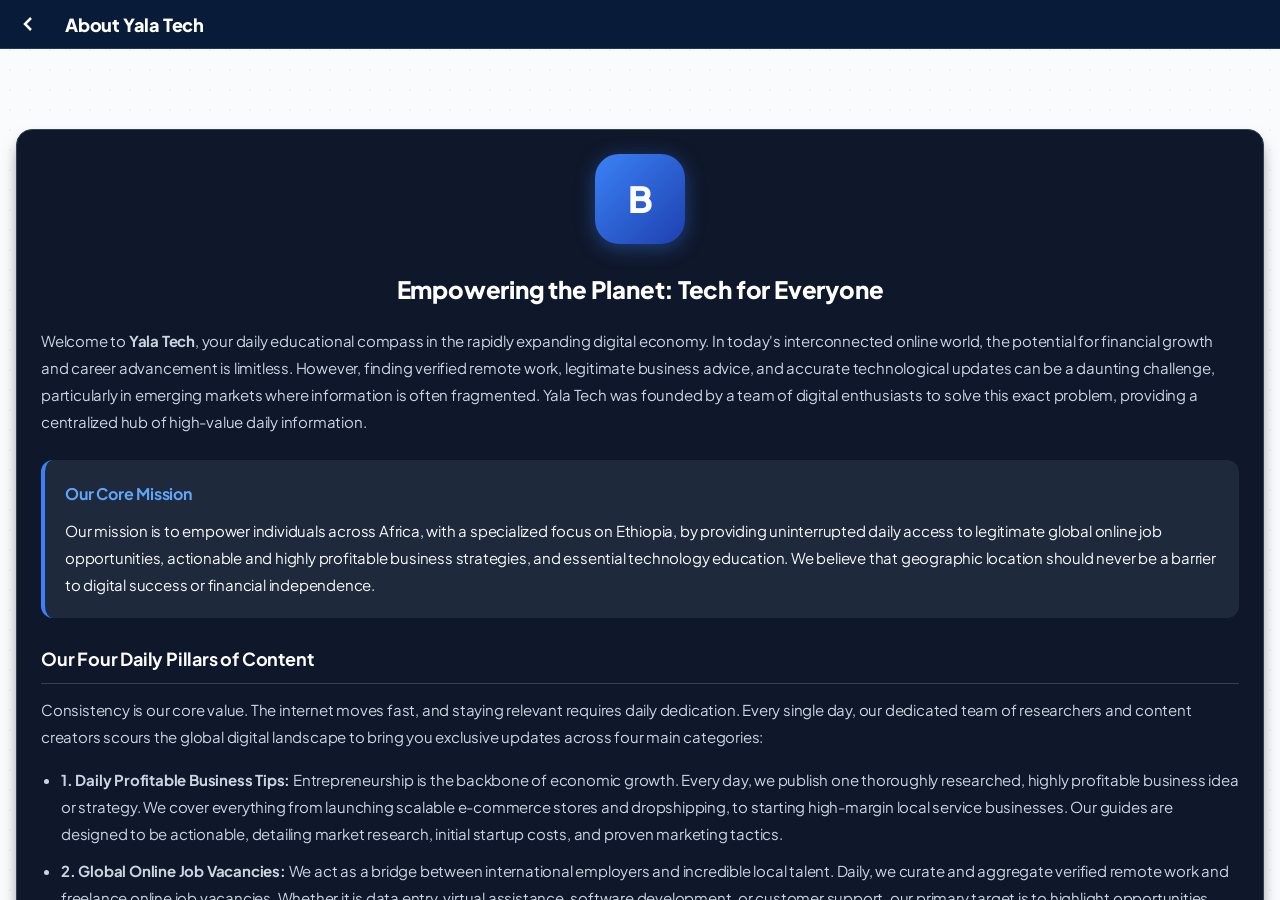
<file: about.html>
<!DOCTYPE html>
<html lang="en">
<head>
    <meta charset="UTF-8">
    <meta name="viewport" content="width=device-width, initial-scale=1.0, maximum-scale=1.0, user-scalable=no, viewport-fit=cover">
    <title>Yala Tech - About Us</title>
    <link rel="preconnect" href="https://fonts.googleapis.com">
    <link rel="preconnect" href="https://fonts.gstatic.com" crossorigin>
    <link href="https://fonts.googleapis.com/css2?family=Plus+Jakarta+Sans:wght=400;500;600;700;800&display=swap" rel="stylesheet">
    <link rel="stylesheet" href="news.css">
    <style>
        .page-content-card { 
            background: #0f172a; 
            border-radius: 16px; 
            padding: 24px; 
            margin-bottom: 30px; 
            color: #f8fafc; 
            line-height: 1.8; 
            font-size: 15px; 
            border: 1px solid #334155; 
            box-shadow: 0 10px 15px -3px rgba(0, 0, 0, 0.5); 
            text-align: left; 
        }
        .app-logo-placeholder { 
            width: 90px; 
            height: 90px; 
            background: linear-gradient(135deg, #3b82f6, #1e40af); 
            border-radius: 24px; 
            margin: 0 auto 24px auto; 
            display: flex; 
            align-items: center; 
            justify-content: center; 
            font-size: 36px; 
            font-weight: 800; 
            color: white; 
            box-shadow: 0 4px 20px rgba(59, 130, 246, 0.4);
        }
        .page-content-card h2 { color: #ffffff; margin-bottom: 16px; font-size: 24px; font-weight: 800; text-align: center; }
        .page-content-card h3 { color: #ffffff; margin-top: 25px; margin-bottom: 12px; font-size: 18px; font-weight: 700; border-bottom: 1px solid #334155; padding-bottom: 8px; }
        .page-content-card p { margin-bottom: 16px; color: #cbd5e1; }
        .page-content-card ul { padding-left: 20px; margin-bottom: 16px; color: #cbd5e1; }
        .page-content-card li { margin-bottom: 10px; }
        .mission-box { background: #1e293b; padding: 20px; border-radius: 12px; border-left: 4px solid #3b82f6; margin: 25px 0; }
        .mission-box strong { color: #60a5fa; font-size: 16px; display: block; margin-bottom: 8px;}
    </style>
</head>
<body>
    <div class="app-view">
        <header class="nav-header" style="background: #081B38;">
            <div class="header-left-group">
                <a href="index.html" style="color: white; margin-right: 15px; display: flex; align-items: center;">
                    <svg width="24" height="24" viewBox="0 0 24 24" fill="none" stroke="currentColor" stroke-width="2.5"><path d="M15 18l-6-6 6-6"/></svg>
                </a>
                <h1 class="header-title-text" style="font-size: 18px;">About Yala Tech</h1>
            </div>
        </header>

        <main class="app-content" style="padding-top: 80px;">
            <div class="page-content-card">
                <div class="app-logo-placeholder">B</div>
                <h2>Empowering the Planet: Tech for Everyone</h2>
                
                <p>Welcome to <strong>Yala Tech</strong>, your daily educational compass in the rapidly expanding digital economy. In today's interconnected online world, the potential for financial growth and career advancement is limitless. However, finding verified remote work, legitimate business advice, and accurate technological updates can be a daunting challenge, particularly in emerging markets where information is often fragmented. Yala Tech was founded by a team of digital enthusiasts to solve this exact problem, providing a centralized hub of high-value daily information.</p>
                
                <div class="mission-box">
                    <strong>Our Core Mission</strong>
                    Our mission is to empower individuals across Africa, with a specialized focus on Ethiopia, by providing uninterrupted daily access to legitimate global online job opportunities, actionable and highly profitable business strategies, and essential technology education. We believe that geographic location should never be a barrier to digital success or financial independence.
                </div>

                <h3>Our Four Daily Pillars of Content</h3>
                <p>Consistency is our core value. The internet moves fast, and staying relevant requires daily dedication. Every single day, our dedicated team of researchers and content creators scours the global digital landscape to bring you exclusive updates across four main categories:</p>
                <ul>
                    <li><strong>1. Daily Profitable Business Tips:</strong> Entrepreneurship is the backbone of economic growth. Every day, we publish one thoroughly researched, highly profitable business idea or strategy. We cover everything from launching scalable e-commerce stores and dropshipping, to starting high-margin local service businesses. Our guides are designed to be actionable, detailing market research, initial startup costs, and proven marketing tactics.</li>
                    <li><strong>2. Global Online Job Vacancies:</strong> We act as a bridge between international employers and incredible local talent. Daily, we curate and aggregate verified remote work and freelance online job vacancies. Whether it is data entry, virtual assistance, software development, or customer support, our primary target is to highlight opportunities that are strictly accessible to job seekers in Africa and Ethiopia, ensuring our community isn't wasting time on geographically restricted roles.</li>
                    <li><strong>3. Technology Updates & News:</strong> To thrive in online work, you must stay current with the tools of the trade. We share the latest tech updates, software reviews, and digital workspace innovations. From artificial intelligence breakthroughs to new productivity apps, we break down complex tech news into easy-to-understand summaries.</li>
                    <li><strong>4. Social Media & Digital Work Advice:</strong> Social media is no longer just for entertainment; it is a powerful tool for income generation and personal branding. We provide daily, specialized advice on how to navigate the digital workspace, how to market yourself as a freelancer, and how to monetize platforms like TikTok, YouTube, Instagram, and LinkedIn effectively.</li>
                </ul>

                <h3>Our Focus on Africa and Ethiopia</h3>
                <p>While the digital economy is technically borderless, access to optimized information and remote work opportunities is not always equal. Yala Tech is intentionally built with a primary focus on Africa and Ethiopia. We understand the unique challenges faced by local digital workers—from payment gateway hurdles to localized internet infrastructure. We aim to break down these geographical and infrastructural barriers by equipping local entrepreneurs and job seekers with strategies that actually work in modern, emerging markets.</p>

                <h3>Why Trust Yala Tech?</h3>
                <p>In an era of misinformation and online scams, trust is paramount. We operate on the <em>Yala Tech Secure Matrix</em>, a foundational principle that ensures all the information, external job links, and business updates you receive are thoroughly vetted for legitimacy before they are published. We do not charge our users for access to our daily job listings or business tips; our platform is designed to be a free, accessible educational resource for all.</p>
                
                <p>We are deeply committed to fostering a vibrant, supportive community of digital professionals who are informed, employed, and thriving. Whether you are looking to secure your first remote job, scale a side hustle into a full-time business, or simply want to stay updated on the latest tech trends, Yala Tech is your trusted daily companion.</p>

                <p style="margin-top: 30px; font-weight: bold; color: #60a5fa; text-align: center; font-size: 16px;">Join us every day. Learn constantly, Apply relentlessly, and Grow indefinitely.</p>
            </div>
        </main>
    </div>
</body>
</html>
</file>
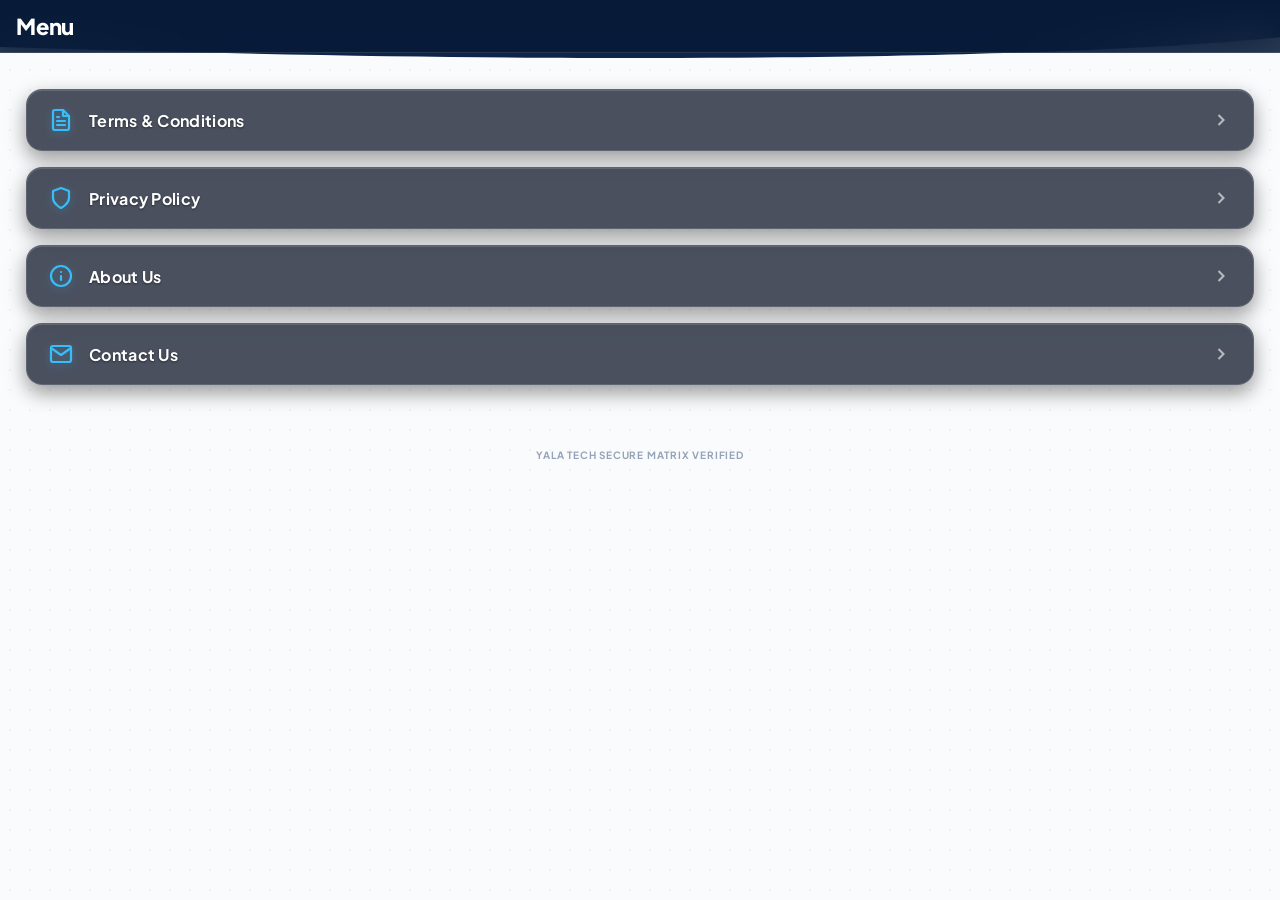
<file: menu.html>
<!DOCTYPE html>
<html lang="en">
<head>
    <meta charset="UTF-8">
    <meta name="viewport" content="width=device-width, initial-scale=1.0, maximum-scale=1.0, user-scalable=no, viewport-fit=cover">
    
    <!-- Force all menu links to open in the full window -->
    <base target="_top">

    <title>Shikela - Navigation Menu</title>
    <link rel="preconnect" href="https://fonts.googleapis.com">
    <link rel="preconnect" href="https://fonts.gstatic.com" crossorigin>
    <link href="https://fonts.googleapis.com/css2?family=Plus+Jakarta+Sans:wght=400;500;600;700;800&display=swap" rel="stylesheet">
    <link rel="stylesheet" href="news.css">
    <style>
        .menu-grid {
            display: flex;
            flex-direction: column;
            gap: 16px;
            margin-top: 20px;
            padding: 0 10px;
        }

        /* 3D Dark Blur Card Styling */
        .menu-card {
            display: flex;
            align-items: center;
            justify-content: space-between;
            background: rgba(15, 23, 42, 0.75);
            backdrop-filter: blur(12px);
            -webkit-backdrop-filter: blur(12px);
            border: 1px solid rgba(255, 255, 255, 0.12);
            padding: 18px 22px;
            border-radius: 16px;
            color: #ffffff;
            text-decoration: none;
            box-shadow: 0 8px 20px rgba(0, 0, 0, 0.4), 
                        inset 0 1px 0 rgba(255, 255, 255, 0.15);
            transition: transform 0.2s ease, box-shadow 0.2s ease, background 0.2s ease;
        }

        .menu-card:active {
            transform: translateY(2px) scale(0.98);
            box-shadow: 0 4px 10px rgba(0, 0, 0, 0.3), 
                        inset 0 1px 0 rgba(255, 255, 255, 0.1);
            background: rgba(15, 23, 42, 0.85);
        }

        .menu-card-left {
            display: flex;
            align-items: center;
            gap: 16px;
        }

        .menu-icon {
            width: 24px;
            height: 24px;
            stroke: #38bdf8;
            stroke-width: 2.2;
            fill: none;
            stroke-linecap: round;
            stroke-linejoin: round;
            filter: drop-shadow(0 2px 4px rgba(56, 189, 248, 0.3));
        }

        .menu-title {
            font-size: 16px;
            font-weight: 700;
            color: #ffffff;
            letter-spacing: 0.3px;
            text-shadow: 0 1px 2px rgba(0, 0, 0, 0.5);
        }

        .chevron-icon {
            width: 20px;
            height: 20px;
            stroke: rgba(255, 255, 255, 0.6);
            stroke-width: 2.5;
            fill: none;
        }
    </style>
</head>
<body>

    <div class="app-view">
        <!-- Top Wave Background -->
        <svg class="bg-wave bg-wave-top" viewBox="0 0 375 200" preserveAspectRatio="none" fill="none" xmlns="http://www.w3.org/2000/svg">
            <path d="M0 0H375V75C375 75 280 155 0 95V0Z" fill="url(#paint0_linear)"/>
            <defs>
                <linearGradient id="paint0_linear" x1="187.5" y1="0" x2="187.5" y2="200" gradientUnits="userSpaceOnUse">
                    <stop stop-color="#081B38"/>
                    <stop offset="1" stop-color="#0F2C59"/>
                </linearGradient>
            </defs>
        </svg>

        <!-- Navigation Header (Timer Removed) -->
        <header class="nav-header">
            <div class="header-left-group">
                <h1 class="header-title-text" style="font-size: 22px; font-weight: 800;">Menu</h1>
            </div>
        </header>

        <main class="app-content">
            <!-- Information Links Section -->
            <div class="menu-grid">
                
                <!-- Terms & Conditions -->
                <a href="terms.html" class="menu-card">
                    <div class="menu-card-left">
                        <svg class="menu-icon" viewBox="0 0 24 24"><path d="M14 2H6a2 2 0 0 0-2 2v16a2 2 0 0 0 2 2h12a2 2 0 0 0 2-2V8z"></path><polyline points="14 2 14 8 20 8"></polyline><line x1="16" y1="13" x2="8" y2="13"></line><line x1="16" y1="17" x2="8" y2="17"></line><polyline points="10 9 9 9 8 9"></polyline></svg>
                        <span class="menu-title">Terms & Conditions</span>
                    </div>
                    <svg class="chevron-icon" viewBox="0 0 24 24"><polyline points="9 18 15 12 9 6"></polyline></svg>
                </a>

                <!-- Privacy Policy -->
                <a href="privacy.html" class="menu-card">
                    <div class="menu-card-left">
                        <svg class="menu-icon" viewBox="0 0 24 24"><path d="M12 22s8-4 8-10V5l-8-3-8 3v7c0 6 8 10 8 10z"></path></svg>
                        <span class="menu-title">Privacy Policy</span>
                    </div>
                    <svg class="chevron-icon" viewBox="0 0 24 24"><polyline points="9 18 15 12 9 6"></polyline></svg>
                </a>

                <!-- About Us -->
                <a href="about.html" class="menu-card">
                    <div class="menu-card-left">
                        <svg class="menu-icon" viewBox="0 0 24 24"><circle cx="12" cy="12" r="10"></circle><line x1="12" y1="16" x2="12" y2="12"></line><line x1="12" y1="8" x2="12.01" y2="8"></line></svg>
                        <span class="menu-title">About Us</span>
                    </div>
                    <svg class="chevron-icon" viewBox="0 0 24 24"><polyline points="9 18 15 12 9 6"></polyline></svg>
                </a>

                <!-- Contact Us -->
                <a href="contact.html" class="menu-card">
                    <div class="menu-card-left">
                        <svg class="menu-icon" viewBox="0 0 24 24"><path d="M4 4h16c1.1 0 2 .9 2 2v12c0 1.1-.9 2-2 2H4c-1.1 0-2-.9-2-2V6c0-1.1.9-2 2-2z"></path><polyline points="22,6 12,13 2,6"></polyline></svg>
                        <span class="menu-title">Contact Us</span>
                    </div>
                    <svg class="chevron-icon" viewBox="0 0 24 24"><polyline points="9 18 15 12 9 6"></polyline></svg>
                </a>

            </div>

            <footer class="verified-footer-shield" style="margin-top: 40px; margin-bottom: 20px;">
                <span class="footer-shield-text">Yala Tech Secure Matrix Verified</span>
            </footer>
        </main>
    </div>

</body>
</html>
</file>
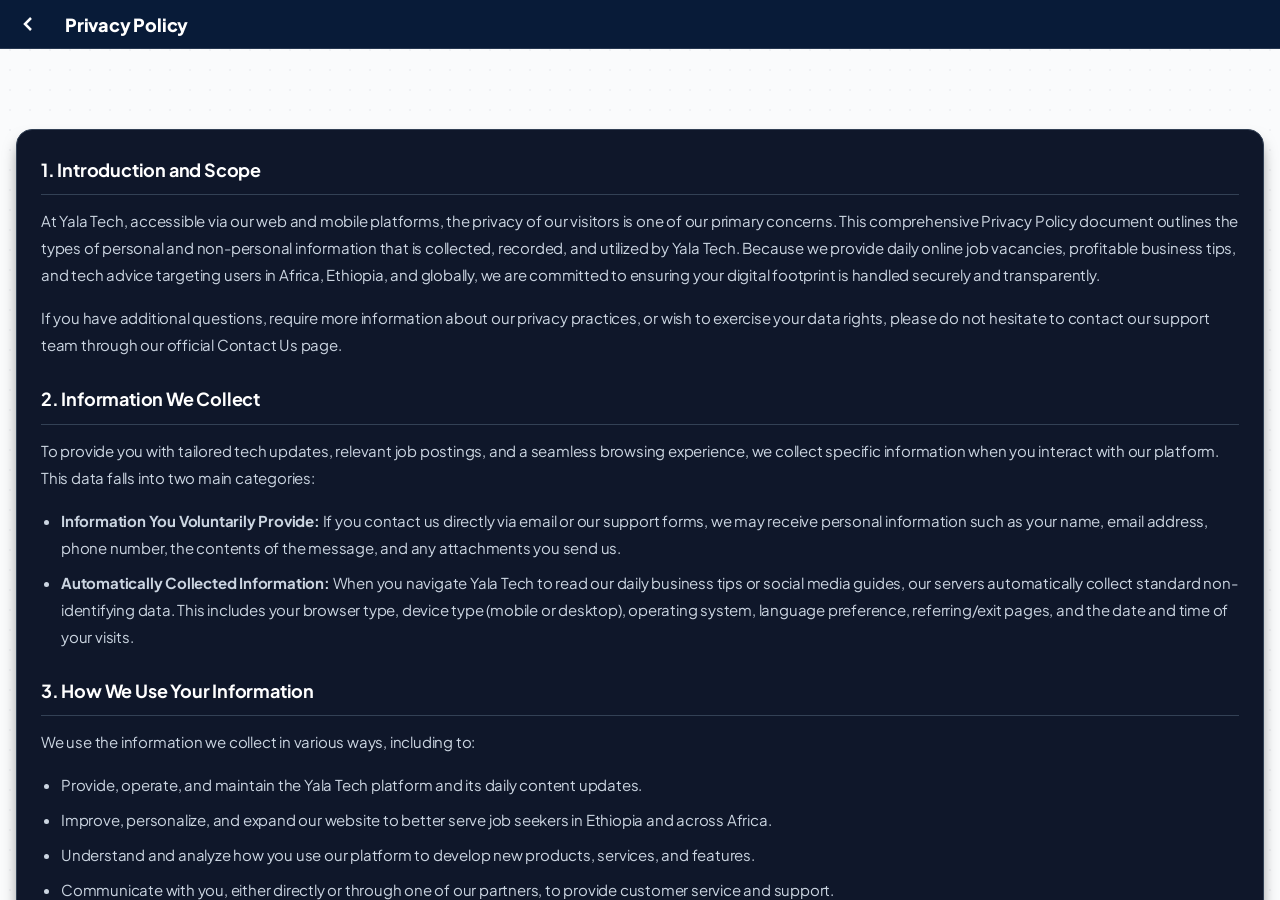
<file: privacy.html>
<!DOCTYPE html>
<html lang="en">
<head>
    <meta charset="UTF-8">
    <meta name="viewport" content="width=device-width, initial-scale=1.0, maximum-scale=1.0, user-scalable=no, viewport-fit=cover">
    <title>Yala Tech - Privacy Policy</title>
    <link rel="preconnect" href="https://fonts.googleapis.com">
    <link rel="preconnect" href="https://fonts.gstatic.com" crossorigin>
    <link href="https://fonts.googleapis.com/css2?family=Plus+Jakarta+Sans:wght=400;500;600;700;800&display=swap" rel="stylesheet">
    <link rel="stylesheet" href="news.css">
    <style>
        .page-content-card { 
            background: #0f172a; 
            border-radius: 16px; 
            padding: 24px; 
            margin-bottom: 30px; 
            color: #f8fafc; 
            line-height: 1.8; 
            font-size: 15px; 
            border: 1px solid #334155; 
            box-shadow: 0 10px 15px -3px rgba(0, 0, 0, 0.5); 
        }
        .page-content-card h3 { 
            color: #ffffff; 
            margin-top: 25px; 
            margin-bottom: 12px; 
            font-size: 18px; 
            font-weight: 700; 
            border-bottom: 1px solid #334155; 
            padding-bottom: 8px; 
        }
        .page-content-card h3:first-child { margin-top: 0; }
        .page-content-card p { margin-bottom: 16px; color: #cbd5e1; }
        .page-content-card ul { padding-left: 20px; margin-bottom: 16px; color: #cbd5e1; }
        .page-content-card li { margin-bottom: 8px; }
    </style>
</head>
<body>
    <div class="app-view">
        <header class="nav-header" style="background: #081B38;">
            <div class="header-left-group">
                <a href="index.html" style="color: white; margin-right: 15px; display: flex; align-items: center;">
                    <svg width="24" height="24" viewBox="0 0 24 24" fill="none" stroke="currentColor" stroke-width="2.5"><path d="M15 18l-6-6 6-6"/></svg>
                </a>
                <h1 class="header-title-text" style="font-size: 18px;">Privacy Policy</h1>
            </div>
        </header>

        <main class="app-content" style="padding-top: 80px;">
            <div class="page-content-card">
                <h3>1. Introduction and Scope</h3>
                <p>At Yala Tech, accessible via our web and mobile platforms, the privacy of our visitors is one of our primary concerns. This comprehensive Privacy Policy document outlines the types of personal and non-personal information that is collected, recorded, and utilized by Yala Tech. Because we provide daily online job vacancies, profitable business tips, and tech advice targeting users in Africa, Ethiopia, and globally, we are committed to ensuring your digital footprint is handled securely and transparently.</p>
                <p>If you have additional questions, require more information about our privacy practices, or wish to exercise your data rights, please do not hesitate to contact our support team through our official Contact Us page.</p>
                
                <h3>2. Information We Collect</h3>
                <p>To provide you with tailored tech updates, relevant job postings, and a seamless browsing experience, we collect specific information when you interact with our platform. This data falls into two main categories:</p>
                <ul>
                    <li><strong>Information You Voluntarily Provide:</strong> If you contact us directly via email or our support forms, we may receive personal information such as your name, email address, phone number, the contents of the message, and any attachments you send us. </li>
                    <li><strong>Automatically Collected Information:</strong> When you navigate Yala Tech to read our daily business tips or social media guides, our servers automatically collect standard non-identifying data. This includes your browser type, device type (mobile or desktop), operating system, language preference, referring/exit pages, and the date and time of your visits.</li>
                </ul>

                <h3>3. How We Use Your Information</h3>
                <p>We use the information we collect in various ways, including to:</p>
                <ul>
                    <li>Provide, operate, and maintain the Yala Tech platform and its daily content updates.</li>
                    <li>Improve, personalize, and expand our website to better serve job seekers in Ethiopia and across Africa.</li>
                    <li>Understand and analyze how you use our platform to develop new products, services, and features.</li>
                    <li>Communicate with you, either directly or through one of our partners, to provide customer service and support.</li>
                    <li>Find and prevent fraud, ensuring the integrity of our Secure Matrix.</li>
                    <li>Serve relevant advertisements and track the performance of ad campaigns (see AdSense section below).</li>
                </ul>

                <h3>4. Log Files</h3>
                <p>Yala Tech follows a standard and secure procedure of using log files. These files log visitors when they visit websites—a standard practice for hosting companies and a part of hosting services' analytics. The information collected by log files includes internet protocol (IP) addresses, browser type, Internet Service Provider (ISP), date and time stamps, referring/exit pages, and possibly the number of clicks. These data points are not linked to any information that is personally identifiable. The purpose of this information is strictly for analyzing user trends, administering the site, tracking users' movement around the website, and gathering broad demographic information.</p>

                <h3>5. Cookies and Web Beacons</h3>
                <p>Like any modern, professional website, Yala Tech uses 'cookies'. These cookies are small text files used to store information, including visitors' preferences and the specific pages on the website that the visitor accessed or visited. The information is used to optimize the user experience by customizing our web page content—such as our daily job and tech posts—based on visitors' browser types, device dimensions, and other localized information.</p>

                <h3>6. Google DoubleClick DART Cookie & Google AdSense</h3>
                <p>To keep our daily business tips and job posting services entirely free for our users, Yala Tech monetizes the platform through third-party advertising, primarily Google AdSense. Google is a third-party vendor on our site. It uses cookies, specifically known as DART cookies, to serve targeted ads to our site visitors based upon their visit to Yala Tech and other websites on the internet.</p>
                <p>However, visitors may choose to decline the use of DART cookies by visiting the Google Ad and Content Network Privacy Policy at the following URL: <a href="https://policies.google.com/technologies/ads" style="color: #60a5fa; text-decoration: none;">https://policies.google.com/technologies/ads</a>.</p>
                <p>These third-party ad servers or ad networks use technologies like cookies, JavaScript, or Web Beacons in their respective advertisements and links that appear on Yala Tech, which are sent directly to users' browsers. They automatically receive your IP address when this occurs. These technologies are used to measure the effectiveness of their advertising campaigns and to personalize the advertising content that you see on websites that you visit. Please note that Yala Tech has no access to or control over these cookies used by third-party advertisers.</p>

                <h3>7. External Links and Third-Party Job Portals</h3>
                <p>Yala Tech acts as an aggregator, meaning we post daily online work vacancies from across the globe. Consequently, our site contains numerous external links to third-party recruitment sites, company career pages, and external digital resources. Yala Tech's Privacy Policy does not apply to these external websites. We strongly advise you to consult the respective Privacy Policies of these third-party platforms before submitting your resume, personal information, or application data to them.</p>

                <h3>8. User Data Rights (CCPA & GDPR)</h3>
                <p>We believe in full transparency regarding your data. Depending on your region, you may be entitled to the following data protection rights:</p>
                <ul>
                    <li><strong>The right to access:</strong> You have the right to request copies of your personal data that we have collected.</li>
                    <li><strong>The right to rectification:</strong> You have the right to request that we correct any information you believe is inaccurate or complete information you believe is incomplete.</li>
                    <li><strong>The right to erasure:</strong> You have the right to request that we erase your personal data, under certain conditions.</li>
                    <li><strong>The right to restrict processing:</strong> You have the right to request that we restrict the processing of your personal data, under certain conditions.</li>
                </ul>
                <p>If you make a request, we have one month to respond to you. If you would like to exercise any of these rights, please contact us.</p>

                <h3>9. Children's Information (COPPA Compliance)</h3>
                <p>Another core part of our priority is adding protection for children while using the internet. We encourage parents and guardians to observe, participate in, and/or monitor and guide their online activity. Yala Tech does not knowingly collect any Personal Identifiable Information from children under the age of 13. If you think that your child provided this kind of information on our website, we strongly encourage you to contact us immediately and we will do our best efforts to promptly remove such information from our records.</p>

                <p style="margin-top: 25px; font-size: 13px; color: #94a3b8;"><em>This Privacy Policy applies only to our online activities and is valid for visitors to our website with regards to the information that they shared and/or collect in Yala Tech. This policy is not applicable to any information collected offline or via channels other than this website. Last Updated: August 2026.</em></p>
            </div>
        </main>
    </div>
</body>
</html>
</file>
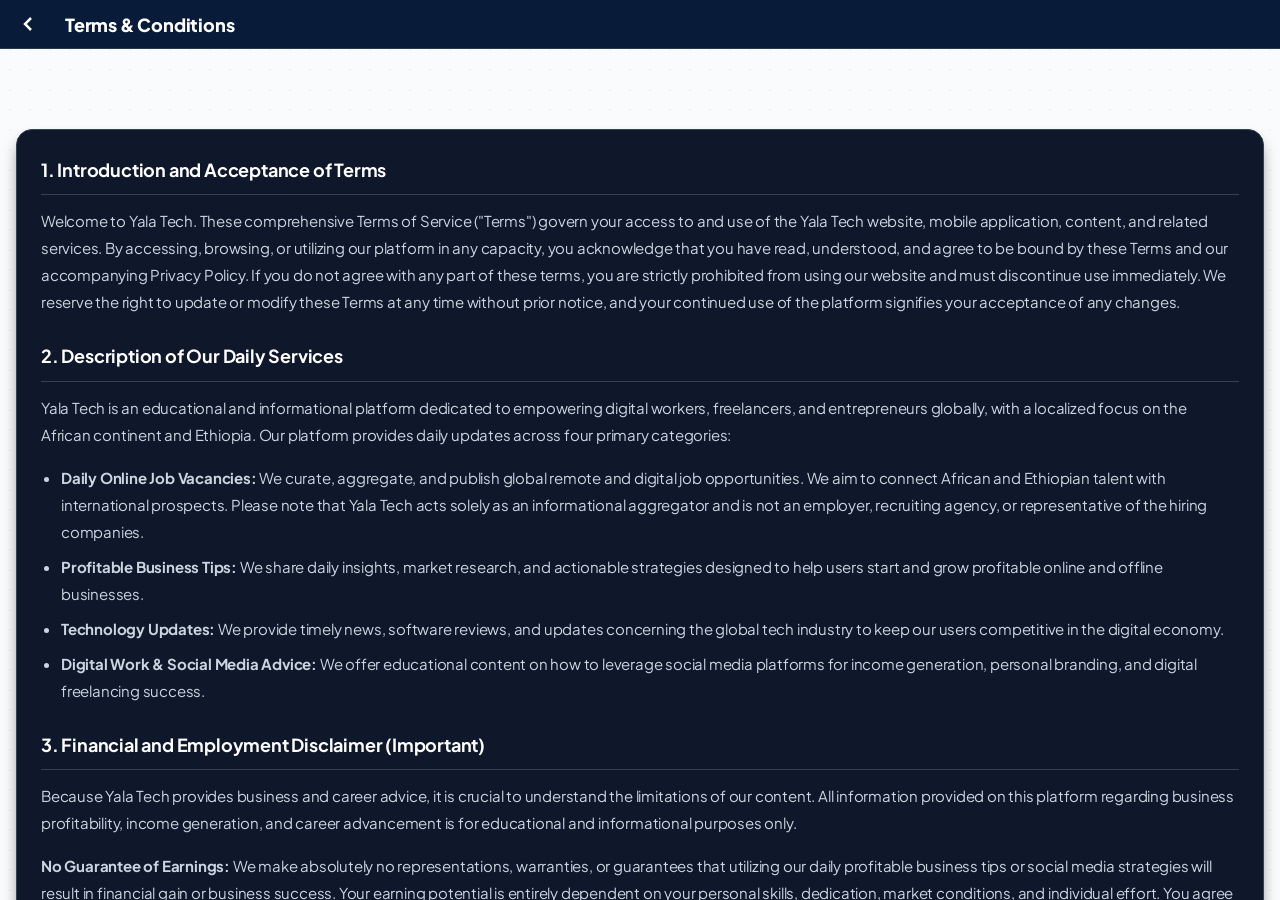
<file: terms.html>
<!DOCTYPE html>
<html lang="en">
<head>
    <meta charset="UTF-8">
    <meta name="viewport" content="width=device-width, initial-scale=1.0, maximum-scale=1.0, user-scalable=no, viewport-fit=cover">
    <title>Yala Tech - Terms of Service</title>
    <link rel="preconnect" href="https://fonts.googleapis.com">
    <link rel="preconnect" href="https://fonts.gstatic.com" crossorigin>
    <link href="https://fonts.googleapis.com/css2?family=Plus+Jakarta+Sans:wght=400;500;600;700;800&display=swap" rel="stylesheet">
    <link rel="stylesheet" href="news.css">
    <style>
        .page-content-card { 
            background: #0f172a; 
            border-radius: 16px; 
            padding: 24px; 
            margin-bottom: 30px; 
            color: #f8fafc; 
            line-height: 1.8; 
            font-size: 15px; 
            border: 1px solid #334155; 
            box-shadow: 0 10px 15px -3px rgba(0, 0, 0, 0.5);
        }
        .page-content-card h3 { 
            color: #ffffff; 
            margin-top: 25px; 
            margin-bottom: 12px; 
            font-size: 18px; 
            font-weight: 700; 
            border-bottom: 1px solid #334155; 
            padding-bottom: 8px; 
        }
        .page-content-card h3:first-child { margin-top: 0; }
        .page-content-card p { margin-bottom: 16px; color: #cbd5e1; }
        .page-content-card ul { padding-left: 20px; margin-bottom: 16px; color: #cbd5e1; }
        .page-content-card li { margin-bottom: 8px; }
    </style>
</head>
<body>
    <div class="app-view">
        <header class="nav-header" style="background: #081B38;">
            <div class="header-left-group">
                <a href="index.html" style="color: white; margin-right: 15px; display: flex; align-items: center;">
                    <svg width="24" height="24" viewBox="0 0 24 24" fill="none" stroke="currentColor" stroke-width="2.5"><path d="M15 18l-6-6 6-6"/></svg>
                </a>
                <h1 class="header-title-text" style="font-size: 18px;">Terms & Conditions</h1>
            </div>
        </header>

        <main class="app-content" style="padding-top: 80px;">
            <div class="page-content-card">
                <h3>1. Introduction and Acceptance of Terms</h3>
                <p>Welcome to Yala Tech. These comprehensive Terms of Service ("Terms") govern your access to and use of the Yala Tech website, mobile application, content, and related services. By accessing, browsing, or utilizing our platform in any capacity, you acknowledge that you have read, understood, and agree to be bound by these Terms and our accompanying Privacy Policy. If you do not agree with any part of these terms, you are strictly prohibited from using our website and must discontinue use immediately. We reserve the right to update or modify these Terms at any time without prior notice, and your continued use of the platform signifies your acceptance of any changes.</p>
                
                <h3>2. Description of Our Daily Services</h3>
                <p>Yala Tech is an educational and informational platform dedicated to empowering digital workers, freelancers, and entrepreneurs globally, with a localized focus on the African continent and Ethiopia. Our platform provides daily updates across four primary categories:</p>
                <ul>
                    <li><strong>Daily Online Job Vacancies:</strong> We curate, aggregate, and publish global remote and digital job opportunities. We aim to connect African and Ethiopian talent with international prospects. Please note that Yala Tech acts solely as an informational aggregator and is not an employer, recruiting agency, or representative of the hiring companies.</li>
                    <li><strong>Profitable Business Tips:</strong> We share daily insights, market research, and actionable strategies designed to help users start and grow profitable online and offline businesses.</li>
                    <li><strong>Technology Updates:</strong> We provide timely news, software reviews, and updates concerning the global tech industry to keep our users competitive in the digital economy.</li>
                    <li><strong>Digital Work & Social Media Advice:</strong> We offer educational content on how to leverage social media platforms for income generation, personal branding, and digital freelancing success.</li>
                </ul>

                <h3>3. Financial and Employment Disclaimer (Important)</h3>
                <p>Because Yala Tech provides business and career advice, it is crucial to understand the limitations of our content. All information provided on this platform regarding business profitability, income generation, and career advancement is for educational and informational purposes only.</p>
                <p><strong>No Guarantee of Earnings:</strong> We make absolutely no representations, warranties, or guarantees that utilizing our daily profitable business tips or social media strategies will result in financial gain or business success. Your earning potential is entirely dependent on your personal skills, dedication, market conditions, and individual effort. You agree that Yala Tech is not liable for any financial losses or business failures you may experience.</p>
                <p><strong>No Guarantee of Employment:</strong> While we strive to post legitimate daily online work vacancies, we do not vet every employer. We do not guarantee employment, interview opportunities, or the validity of third-party job postings. Users are strongly advised to perform their own due diligence, research employers, and never pay upfront fees for job applications.</p>

                <h3>4. Intellectual Property Rights</h3>
                <p>All content published on Yala Tech, including but not limited to daily posts, articles, business strategies, graphics, logos, and digital guides, is the exclusive intellectual property of Yala Tech and its content creators. These materials are protected by international copyright and trademark laws. You are granted a limited, non-exclusive, non-transferable license to access and read the content for personal, non-commercial use. You may not scrape, copy, reproduce, republish, sell, rent, or distribute our daily content on other websites, apps, or social media pages without explicit, written permission from Yala Tech management.</p>

                <h3>5. User Conduct and Acceptable Use</h3>
                <p>To maintain a safe and valuable community, you agree to use the Yala Tech platform strictly for lawful purposes. You explicitly agree that you will not:</p>
                <ul>
                    <li>Use any automated systems, bots, or scraping tools to extract our daily job postings or business tips for use on competing platforms.</li>
                    <li>Attempt to gain unauthorized access to our secure matrix, servers, or any underlying code of the Yala Tech platform.</li>
                    <li>Post or transmit any fraudulent, malicious, or misleading information, especially in the context of job applications or business interactions.</li>
                    <li>Use our platform to distribute spam, malware, or unsolicited promotional materials.</li>
                </ul>
                <p>We reserve the right to instantly terminate or suspend your access to our platform without notice if we determine you have violated any of these conduct rules.</p>

                <h3>6. Third-Party Links, Job Portals, and Advertising</h3>
                <p>To provide our comprehensive daily services, Yala Tech frequently links to external websites, third-party job application portals, and educational resources. Furthermore, to keep our platform free for users, we monetize our content through third-party advertising networks, such as Google AdSense. We do not endorse, control, or monitor the content, privacy policies, or practices of these external sites or advertisers.</p>
                <p>When you click on a job link or an advertisement, you are leaving the Yala Tech platform. Any interactions, data sharing, or business dealings you have with these third parties are solely between you and the third party. Yala Tech accepts no responsibility or liability for any loss, data breach, or damage that may arise from your use of external websites or engagement with advertisements.</p>

                <h3>7. Limitation of Liability and Indemnification</h3>
                <p>To the maximum extent permitted by applicable law, in no event shall Yala Tech, its founders, directors, employees, or affiliates be liable for any direct, indirect, incidental, consequential, special, or exemplary damages arising out of or in connection with your use of, or inability to use, the platform. This includes, but is not limited to, damages for loss of profits, lost data, missed employment opportunities, or business interruption.</p>
                <p>You agree to indemnify, defend, and hold harmless Yala Tech from any claims, liabilities, damages, losses, and expenses, including legal fees, arising out of your violation of these Terms or your misuse of the platform's information.</p>

                <h3>8. Governing Law & Jurisdiction</h3>
                <p>These Terms of Service, and any disputes arising out of or related to the use of the Yala Tech platform, shall be governed by, construed, and enforced in accordance with the laws of the Federal Democratic Republic of Ethiopia, without regard to its conflict of law principles. Any legal action or proceeding shall be brought exclusively in the state or federal courts located in Ethiopia.</p>

                <p style="margin-top: 20px; font-size: 13px; color: #94a3b8;"><em>Document Last Updated and Effective as of: August 2026. For any questions regarding these terms, please use our Contact Support page.</em></p>
            </div>
        </main>
    </div>
</body>
</html>
</file>
<file: news.css>
:root {
    --primary-burgundy: #0F2C59;
    --primary-gradient: linear-gradient(135deg, #081B38 0%, #0F2C59 50%, #030C1A 100%);
    --accent-glow: rgba(15, 44, 89, 0.05);
    --text-dark: #0f172a;
    --text-muted: #64748b;
    --bg-light: #f8fafc;
    --border-light: #e2e8f0;
    --card-shadow: 0 6px 20px -4px rgba(0, 0, 0, 0.04), 0 2px 8px -2px rgba(0, 0, 0, 0.02);
}

* {
    box-sizing: border-box;
    margin: 0;
    padding: 0;
    font-family: 'Plus Jakarta Sans', sans-serif;
    letter-spacing: -0.2px;
    -webkit-tap-highlight-color: transparent;
}

html, body {
    width: 100%;
    height: 100%;
    min-height: 100vh;
    min-height: 100dvh;
    background-color: #fafbfc;
    background-image: radial-gradient(rgba(148, 163, 184, 0.1) 1px, transparent 1px);
    background-size: 20px 20px;
}

.app-view {
    width: 100%;
    height: 100%;
    display: flex;
    flex-direction: column;
    position: relative;
}

.bg-wave { position: absolute; left: 0; width: 100%; z-index: 0; pointer-events: none; }
.bg-wave-top { top: 0; height: 11vh; min-height: 95px; }

/* TOP HEADER */
.nav-header {
    display: flex;
    align-items: center;
    justify-content: space-between;
    padding: calc(12px + env(safe-area-inset-top)) 16px 12px 16px;
    border-bottom: 1px solid rgba(255, 255, 255, 0.12);
    background: rgba(8, 27, 56, 0.85);
    backdrop-filter: blur(20px);
    -webkit-backdrop-filter: blur(20px);
    position: sticky;
    top: 0;
    z-index: 100;
    gap: 8px;
}

.header-left-group {
    display: flex;
    align-items: center;
    gap: 10px;
    flex: 1;
}

.back-action-btn, .search-action-btn {
    width: 32px;
    height: 32px;
    border-radius: 50%;
    background: rgba(255, 255, 255, 0.12);
    border: 1px solid rgba(255, 255, 255, 0.2);
    display: flex;
    align-items: center;
    justify-content: center;
    color: #ffffff;
    cursor: pointer;
    text-decoration: none;
    transition: transform 0.15s ease;
    flex-shrink: 0;
}
.back-action-btn:active, .search-action-btn:active { transform: scale(0.92); }
.back-action-btn svg, .search-action-btn svg { width: 16px; height: 16px; fill: none; stroke: currentColor; stroke-width: 2.5; }

.header-title-text { font-size: 15px; font-weight: 800; color: #ffffff; white-space: nowrap; }

.header-live-clock-badge {
    background: rgba(255, 255, 255, 0.15);
    border: 1px solid rgba(255, 255, 255, 0.2);
    padding: 5px 10px;
    border-radius: 8px;
    color: #ffffff;
    font-size: 11px;
    font-weight: 700;
    font-variant-numeric: tabular-nums;
    letter-spacing: 0.2px;
    backdrop-filter: blur(4px);
    -webkit-backdrop-filter: blur(4px);
    text-align: center;
    margin: 0 auto;
}

/* MAIN APP CONTENT AREA - UPDATED BOTTOM PADDING FOR OVERLAP FIX */
.app-content {
    flex: 1;
    overflow-y: auto;
    -webkit-overflow-scrolling: touch;
    padding: 16px 16px calc(110px + env(safe-area-inset-bottom, 32px)) 16px;
    box-sizing: border-box;
    position: relative;
    z-index: 1;
}

/* TOP MENU - FULL WIDTH FLEX GRID */
.category-filter-row {
    display: flex;
    gap: 10px;
    margin-bottom: 16px;
    width: 100%;
}

.filter-pill {
    flex: 1;
    padding: 12px 14px;
    border-radius: 100px;
    font-size: 13px;
    font-weight: 700;
    color: var(--text-muted);
    background: #ffffff;
    border: 1px solid var(--border-light);
    text-align: center;
    white-space: nowrap;
    cursor: pointer;
    transition: all 0.2s ease;
}

.filter-pill.active-pill {
    background: var(--primary-gradient);
    color: #ffffff;
    border-color: var(--primary-burgundy);
    box-shadow: 0 4px 12px var(--accent-glow);
}

/* BROADCASTS CONTAINER - ADDED EXTRA BOTTOM SPACING */
.broadcasts-container { 
    display: flex; 
    flex-direction: column; 
    gap: 14px; 
    padding-bottom: 24px;
}

.featured-broadcast-card {
    background: rgba(255, 255, 255, 0.9);
    backdrop-filter: blur(4px);
    -webkit-backdrop-filter: blur(4px);
    border: 1px solid rgba(226, 232, 240, 0.8);
    border-radius: 16px;
    padding: 16px;
    box-shadow: var(--card-shadow);
    position: relative;
    overflow: hidden;
}

.featured-broadcast-card::before {
    content: '';
    position: absolute;
    top: 0;
    left: 0;
    width: 4px;
    height: 100%;
    background: var(--primary-gradient);
}

.featured-broadcast-card.native-ad-card {
    padding: 14px 16px;
    min-height: 290px;
}
.featured-broadcast-card.native-ad-card::before { background: #2563eb; }

.ad-script-wrapper {
    width: 100%;
    min-height: 250px;
    display: flex;
    justify-content: center;
    align-items: center;
    position: relative;
}

.badge-meta-row { display: flex; align-items: center; justify-content: space-between; margin-bottom: 10px; flex-wrap: wrap; gap: 6px; }

.spotlight-pill {
    background: rgba(15, 44, 89, 0.08);
    color: var(--primary-burgundy);
    padding: 3px 8px;
    border-radius: 6px;
    font-size: 9.5px;
    font-weight: 800;
    text-transform: uppercase;
}

.spotlight-pill.system-badge { background: #f0f4f9; color: #2563eb; }
.spotlight-pill.inline-ad-badge { background: #f0f4f9; color: #2563eb; font-weight: 800; }

.timestamp-log-text { font-size: 11px; font-weight: 600; color: var(--text-muted); font-variant-numeric: tabular-nums; }

.broadcast-image-frame {
    width: 100%;
    max-height: 220px;
    border-radius: 12px;
    overflow: hidden;
    margin-bottom: 12px;
    border: 1px solid var(--border-light);
    background: #f1f5f9;
    position: relative;
    cursor: pointer;
}

.broadcast-image-frame img {
    width: 100%;
    height: 100%;
    object-fit: cover;
    filter: blur(12px);
    transition: filter 0.4s cubic-bezier(0.4, 0, 0.2, 1);
}

.broadcast-image-frame img.loaded { filter: blur(0); }

.clickable-news-content {
    cursor: pointer;
}

.broadcast-title {
    font-size: 16px;
    font-weight: 800;
    color: var(--text-dark);
    line-height: 1.35;
    margin-bottom: 6px;
}

.broadcast-body-text {
    font-size: 13.5px;
    font-weight: 500;
    color: #475569;
    line-height: 1.55;
    white-space: pre-wrap;
}

.redirect-link-btn {
    display: inline-flex;
    align-items: center;
    justify-content: center;
    gap: 6px;
    padding: 10px 14px;
    background: var(--primary-gradient);
    color: #ffffff;
    font-size: 12.5px;
    font-weight: 700;
    border-radius: 10px;
    text-decoration: none;
    box-shadow: 0 4px 12px var(--accent-glow);
    transition: transform 0.15s ease, opacity 0.2s;
}
.redirect-link-btn:active { transform: scale(0.97); }
.redirect-link-btn svg { width: 14px; height: 14px; fill: none; stroke: currentColor; stroke-width: 2.5; }

.card-footer-branding-row {
    display: flex;
    align-items: center;
    justify-content: space-between;
    margin-top: 12px;
    width: 100%;
}

.inline-card-logo { width: 18px; height: 18px; object-fit: contain; opacity: 0.85; }

.promo-redeem-card {
    background: #ffffff;
    border: 1px solid var(--border-light);
    border-radius: 18px;
    padding: 16px;
    box-shadow: var(--card-shadow);
    margin-bottom: 14px;
}

.promo-header-group { display: flex; align-items: center; gap: 10px; margin-bottom: 12px; }
.promo-gift-badge { font-size: 20px; }
.promo-header-title { font-size: 14.5px; font-weight: 800; color: var(--text-dark); }
.promo-header-subtitle { font-size: 11.5px; color: var(--text-muted); font-weight: 500; }

.promo-action-fields { display: flex; gap: 6px; }

.promo-input-field {
    flex: 1;
    padding: 11px 14px;
    border: 1px solid var(--border-light);
    border-radius: 10px;
    font-size: 13px;
    font-weight: 700;
    text-transform: uppercase;
    color: var(--text-dark);
    background-color: var(--bg-light);
    outline: none;
}

.promo-submit-btn {
    padding: 0 18px;
    background: var(--primary-gradient);
    color: #ffffff;
    border: none;
    border-radius: 10px;
    font-size: 13px;
    font-weight: 700;
    cursor: pointer;
}

/* Responsive YouTube Video Wrapper */
.reader-video-container {
    width: 100%;
    margin: 16px 0;
    border-radius: 12px;
    overflow: hidden;
    background: #000000;
    position: relative;
    padding-bottom: 56.25%;
    height: 0;
    border: 1px solid rgba(0, 0, 0, 0.1);
}
.reader-video-container iframe {
    position: absolute;
    top: 0;
    left: 0;
    width: 100%;
    height: 100%;
    border: 0;
}

/* Admin Action Buttons */
.admin-action-row {
    display: flex;
    justify-content: flex-end;
    padding: 0 0 8px 0;
}
.admin-duplicate-btn {
    background: #0F2C59;
    color: #ffffff;
    border: 1px solid rgba(255, 255, 255, 0.2);
    padding: 6px 12px;
    font-size: 11px;
    font-weight: 700;
    border-radius: 6px;
    cursor: pointer;
    transition: background 0.2s ease;
}
.admin-duplicate-btn:hover {
    background: #081B38;
}

/* Search Overlay Drawer */
.search-modal-overlay {
    display: none;
    position: fixed;
    top: 0;
    left: 0;
    width: 100%;
    height: 100%;
    background: rgba(8, 27, 56, 0.6);
    backdrop-filter: blur(8px);
    -webkit-backdrop-filter: blur(8px);
    z-index: 1000;
    flex-direction: column;
    padding: calc(12px + env(safe-area-inset-top)) 16px 20px 16px;
}
.search-modal-overlay.active-search { display: flex; }

.search-box-header { display: flex; align-items: center; gap: 10px; margin-bottom: 16px; }

.search-input-wrapper {
    flex: 1;
    display: flex;
    align-items: center;
    background: #ffffff;
    border: 1px solid var(--border-light);
    border-radius: 12px;
    padding: 0 12px;
    box-shadow: 0 4px 12px rgba(0,0,0,0.05);
}

.search-input-wrapper svg { width: 18px; height: 18px; color: var(--text-muted); margin-right: 8px; flex-shrink: 0; }

.search-news-field {
    width: 100%;
    height: 44px;
    border: none;
    outline: none;
    font-size: 14px;
    font-weight: 700;
    color: var(--text-dark);
    background: transparent;
}

.close-search-btn {
    background: rgba(255, 255, 255, 0.9);
    border: none;
    color: var(--text-dark);
    font-size: 13px;
    font-weight: 800;
    padding: 10px 14px;
    border-radius: 12px;
    cursor: pointer;
}

.search-results-area { flex: 1; overflow-y: auto; display: flex; flex-direction: column; gap: 12px; }

/* Full News Modal Page Header */
.full-news-modal-overlay {
    display: none;
    position: fixed;
    top: 0;
    left: 0;
    width: 100%;
    height: 100%;
    background: #ffffff;
    z-index: 2000;
    flex-direction: column;
    overflow: hidden;
}
.full-news-modal-overlay.active-reader { display: flex; }

.news-reader-header {
    display: flex;
    align-items: center;
    justify-content: space-between;
    padding: calc(12px + env(safe-area-inset-top)) 16px 12px 16px;
    background: var(--primary-gradient);
    color: #ffffff;
}

.close-reader-btn {
    background: rgba(255, 255, 255, 0.15);
    border: 1px solid rgba(255, 255, 255, 0.25);
    color: #ffffff;
    width: 32px;
    height: 32px;
    border-radius: 50%;
    display: flex;
    align-items: center;
    justify-content: center;
    cursor: pointer;
}
.close-reader-btn svg { width: 18px; height: 18px; fill: none; stroke: currentColor; stroke-width: 2.5; }

.news-reader-content {
    flex: 1;
    overflow-y: auto;
    padding: 20px 16px calc(40px + env(safe-area-inset-bottom, 20px)) 16px;
}

.reader-meta-bar {
    display: flex;
    align-items: center;
    justify-content: space-between;
    margin-bottom: 14px;
    flex-wrap: wrap;
    gap: 8px;
}

.reader-title {
    font-size: 20px;
    font-weight: 800;
    color: var(--text-dark);
    line-height: 1.35;
    margin-bottom: 14px;
}

.reader-image-frame {
    width: 100%;
    display: flex;
    justify-content: center;
    align-items: center;
    border-radius: 14px;
    overflow: hidden;
    margin-bottom: 16px;
    border: 1px solid var(--border-light);
    background: #f8fafc;
}

.reader-image-frame img {
    width: 100%;
    height: auto;
    max-height: 400px;
    object-fit: contain;
    display: block;
}

.reader-full-body {
    font-size: 15px;
    line-height: 1.7;
    color: #334155;
    white-space: pre-wrap;
    font-weight: 500;
}

/* Custom Popup Alert */
.custom-popup-overlay {
    display: none;
    position: fixed;
    top: 0;
    left: 0;
    width: 100%;
    height: 100%;
    background: rgba(8, 27, 56, 0.4);
    backdrop-filter: blur(4px);
    -webkit-backdrop-filter: blur(4px);
    z-index: 2100;
    justify-content: center;
    align-items: center;
    padding: 20px;
}
.custom-popup-modal {
    width: 100%;
    max-width: 360px;
    background: #ffffff;
    border-radius: 20px;
    padding: 24px 20px;
    text-align: center;
    box-shadow: 0 20px 25px -5px rgba(0,0,0,0.08);
}
.custom-popup-overlay.show-popup { display: flex; }

.popup-status-icon { font-size: 40px; margin-bottom: 12px; display: inline-block; }
.popup-success-amount { font-size: 32px; font-weight: 800; color: #22c55e; margin-bottom: 12px; display: block; }
.popup-main-title { font-size: 17px; font-weight: 800; color: var(--text-dark); margin-bottom: 6px; }
.popup-body-desc { font-size: 13px; font-weight: 500; color: var(--text-muted); line-height: 1.4; margin-bottom: 20px; }
.popup-dismiss-action { width: 100%; padding: 12px; background: var(--primary-gradient); color: #ffffff; border: none; border-radius: 12px; font-size: 13px; font-weight: 700; cursor: pointer; }

.verified-footer-shield { text-align: center; padding: 24px 0 16px 0; display: flex; flex-direction: column; align-items: center; gap: 2px; }
.footer-shield-text { font-size: 10px; font-weight: 700; color: #94a3b8; text-transform: uppercase; letter-spacing: 0.8px; }

/* BOTTOM NAVIGATION MENU - SAFE AREA HEIGHT ADJUSTMENT */
.bottom-nav {
    position: fixed;
    bottom: 0;
    left: 0;
    right: 0;
    height: calc(65px + env(safe-area-inset-bottom, 0px));
    background-color: #ffffff;
    display: flex;
    justify-content: space-around;
    align-items: flex-start;
    padding-top: 6px;
    border-top: 1px solid var(--border-light);
    box-shadow: 0 -2px 10px rgba(0,0,0,0.05);
    z-index: 1000;
    padding-bottom: env(safe-area-inset-bottom, 0px);
}

.nav-item {
    display: flex;
    flex-direction: column;
    align-items: center;
    justify-content: center;
    text-decoration: none;
    color: var(--text-muted);
    font-size: 11px;
    font-weight: 600;
    width: 25%;
    height: 52px;
    transition: color 0.2s ease;
    cursor: pointer;
    border: none;
    background: none;
    outline: none;
    touch-action: manipulation;
}

.nav-item svg {
    width: 22px;
    height: 22px;
    margin-bottom: 2px;
    fill: none;
    stroke: currentColor;
    stroke-width: 2;
    stroke-linecap: round;
    stroke-linejoin: round;
}

.nav-item .icon-bg {
    display: flex;
    align-items: center;
    justify-content: center;
    padding: 4px 16px;
    border-radius: 16px;
    transition: background-color 0.2s ease;
}

.nav-item.active {
    color: #0F2C59;
    font-weight: 700;
}

.nav-item.active .icon-bg {
    background-color: rgba(15, 44, 89, 0.08);
}
</file>
